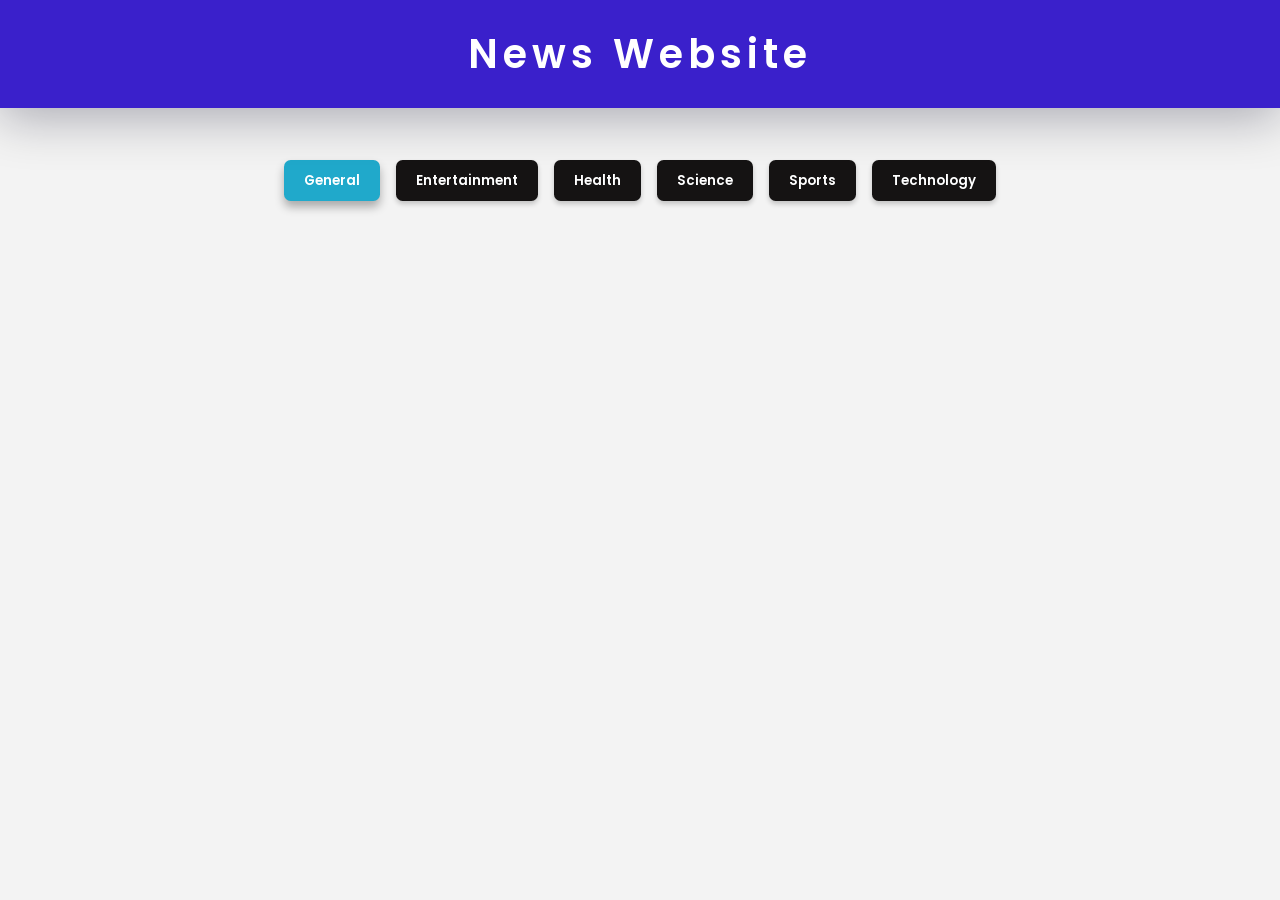
<file: Task-1/News-Website/index.html>
<!DOCTYPE html>
<html lang="en">
  <head>
    <meta name="viewport" content="width=device-width, initial-scale=1.0" />
    <title>News App</title>
    <!-- Google Fonts -->
    <link
      href="https://fonts.googleapis.com/css2?family=Poppins:wght@400;600&display=swap"
      rel="stylesheet"
    />
    <!-- Stylesheet -->
    <link rel="stylesheet" href="style.css" />
  </head>
  <body>
    <div class="heading-container">
      <h4>News Website</h4>
    </div>
    <div class="options-container"></div>
    <div class="container"></div>
    <!-- API Key -->
    <script src="api-key.js"></script>
    <!-- Script -->
    <script src="script.js"></script>
  </body>
</html>
</file>
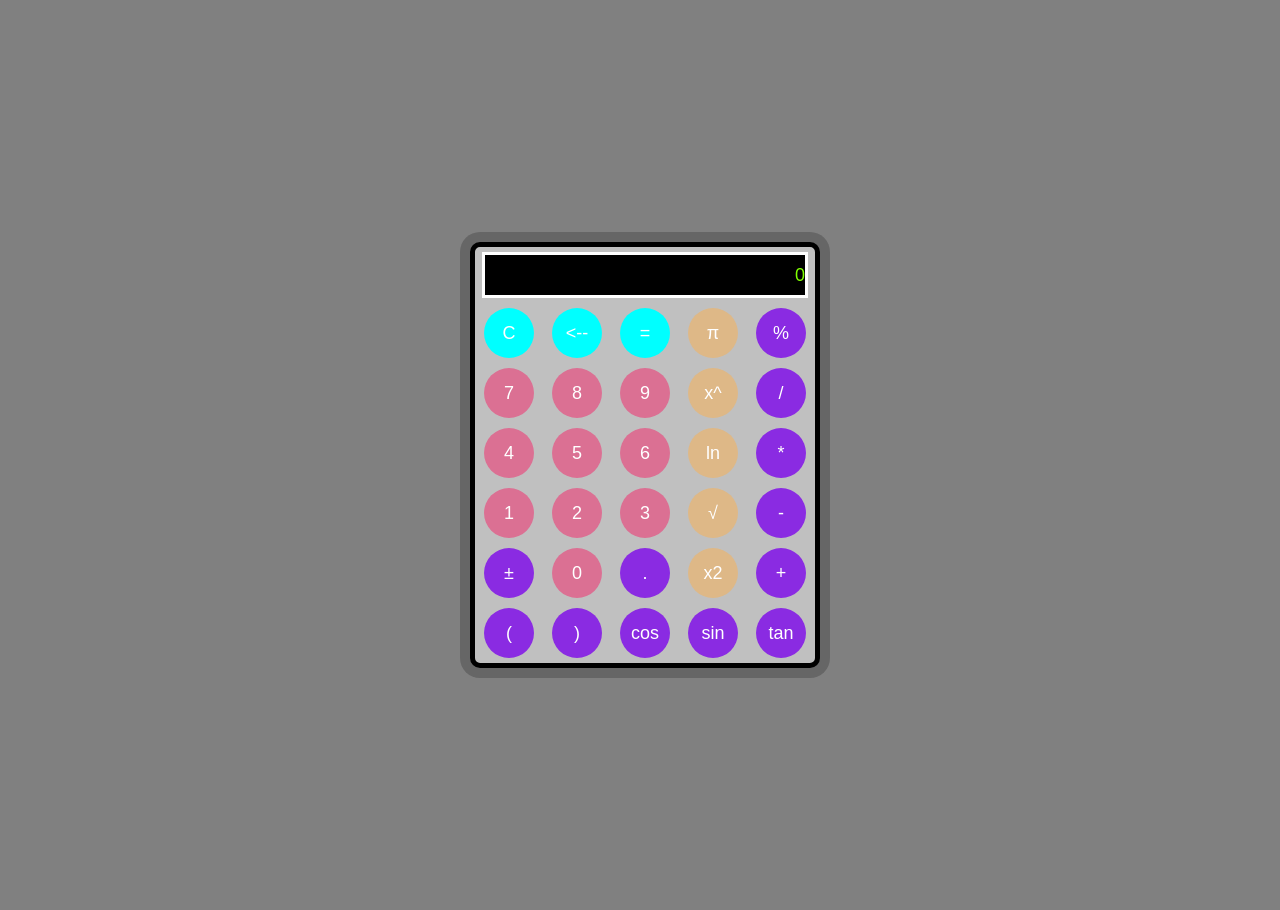
<file: Task-2/Scientific-Calculator/index.html>
<!DOCTYPE html>
<html lang="en">

<head>
    <meta charset="UTF-8">
    <meta http-equiv="X-UA-Compatible" content="IE=edge">
    <meta name="viewport" content="width=device-width, initial-scale=1.0">
    <link rel="stylesheet" href="style.css">
    <script src="script.js"></script>
    <title>Scientific Calculator</title>
</head>

<body>
    <form name="sci-calc">
        <table class="calculator" cellspacing="0" cellpadding="1">
            <tr>
                <td colspan="5"><input id="display" name="display" value="0" size="28" maxlength="25"></td>
            </tr>
            <tr>
                <td><input type="button" class="btnTop" name="btnTop" value="C" onclick="this.form.display.value=  0 ">
                </td>
                <td><input type="button" class="btnTop" name="btnTop" value="<--"
                        onclick="deleteChar(this.form.display)"></td>
                <td><input type="button" class="btnTop" name="btnTop" value="="
                        onclick="if(checkNum(this.form.display.value)) { compute(this.form) }"></td>
                <td><input type="button" class="btnOpps" name="btnOpps" value="&#960;"
                        onclick="addChar(this.form.display,'3.14159265359')"></td>
                <td><input type="button" class="btnMath" name="btnMath" value="%" onclick=" percent(this.form.display)">
                </td>
            </tr>
            <tr>
                <td><input type="button" class="btnNum" name="btnNum" value="7"
                        onclick="addChar(this.form.display, '7')"></td>
                <td><input type="button" class="btnNum" name="btnNum" value="8"
                        onclick="addChar(this.form.display, '8')"></td>
                <td><input type="button" class="btnNum" name="btnNum" value="9"
                        onclick="addChar(this.form.display, '9')"></td>
                <td><input type="button" class="btnOpps" name="btnOpps" value="x&#94;"
                        onclick="if(checkNum(this.form.display.value)) { exp(this.form) }"></td>
                <td><input type="button" class="btnMath" name="btnMath" value="/"
                        onclick="addChar(this.form.display, '/')"></td>
            <tr>
                <td><input type="button" class="btnNum" name="btnNum" value="4"
                        onclick="addChar(this.form.display, '4')"></td>
                <td><input type="button" class="btnNum" name="btnNum" value="5"
                        onclick="addChar(this.form.display, '5')"></td>
                <td><input type="button" class="btnNum" name="btnNum" value="6"
                        onclick="addChar(this.form.display, '6')"></td>
                <td><input type="button" class="btnOpps" name="btnOpps" value="ln"
                        onclick="if(checkNum(this.form.display.value)) { ln(this.form) }"></td>
                <td><input type="button" class="btnMath" name="btnMath" value="*"
                        onclick="addChar(this.form.display, '*')"></td>
            </tr>
            <tr>
                <td><input type="button" class="btnNum" name="btnNum" value="1"
                        onclick="addChar(this.form.display, '1')"></td>
                <td><input type="button" class="btnNum" name="btnNum" value="2"
                        onclick="addChar(this.form.display, '2')"></td>
                <td><input type="button" class="btnNum" name="btnNum" value="3"
                        onclick="addChar(this.form.display, '3')"></td>
                <td><input type="button" class="btnOpps" name="btnOpps" value="&radic;"
                        onclick="if(checkNum(this.form.display.value)) { sqrt(this.form) }"></td>
                <td><input type="button" class="btnMath" name="btnMath" value="-"
                        onclick="addChar(this.form.display, '-')"></td>
            </tr>
            <tr>
                <td><input type="button" class="btnMath" name="btnMath" value="&#177"
                        onclick="changeSign(this.form.display)"></td>
                <td><input type="button" class="btnNum" name="btnNum" value="0"
                        onclick="addChar(this.form.display, '0')"></td>
                <td><input type="button" class="btnMath" name="btnMath" value="&#46;"
                        onclick="addChar(this.form.display, '&#46;')"></td>
                <td><input type="button" class="btnOpps" name="btnOpps" value="x&#50;"
                        onclick="if(checkNum(this.form.display.value)) { square(this.form) }"></td>
                <td><input type="button" class="btnMath" name="btnMath" value="+"
                        onclick="addChar(this.form.display, '+')"></td>
            </tr>
            <tr>
                <td><input type="button" class="btnMath" name="btnMath" value="("
                        onclick="addChar(this.form.display, '(')"></td>
                <td><input type="button" class="btnMath" name="btnMath" value=")"
                        onclick="addChar(this.form.display,')')"></td>
                <td><input type="button" class="btnMath" name="btnMath" value="cos"
                        onclick="if(checkNum(this.form.display.value)) { cos(this.form) }"></td>
                <td><input type="button" class="btnMath" name="btnMath" value="sin"
                        onclick="if(checkNum(this.form.display.value)) { sin(this.form) }"></td>
                <td><input type="button" class="btnMath" name="btnMath" value="tan"
                        onclick="if(checkNum(this.form.display.value)) { tan(this.form) }"></td>
            </tr>
            </tabel>
    </form>
</body>

</html>
</file>
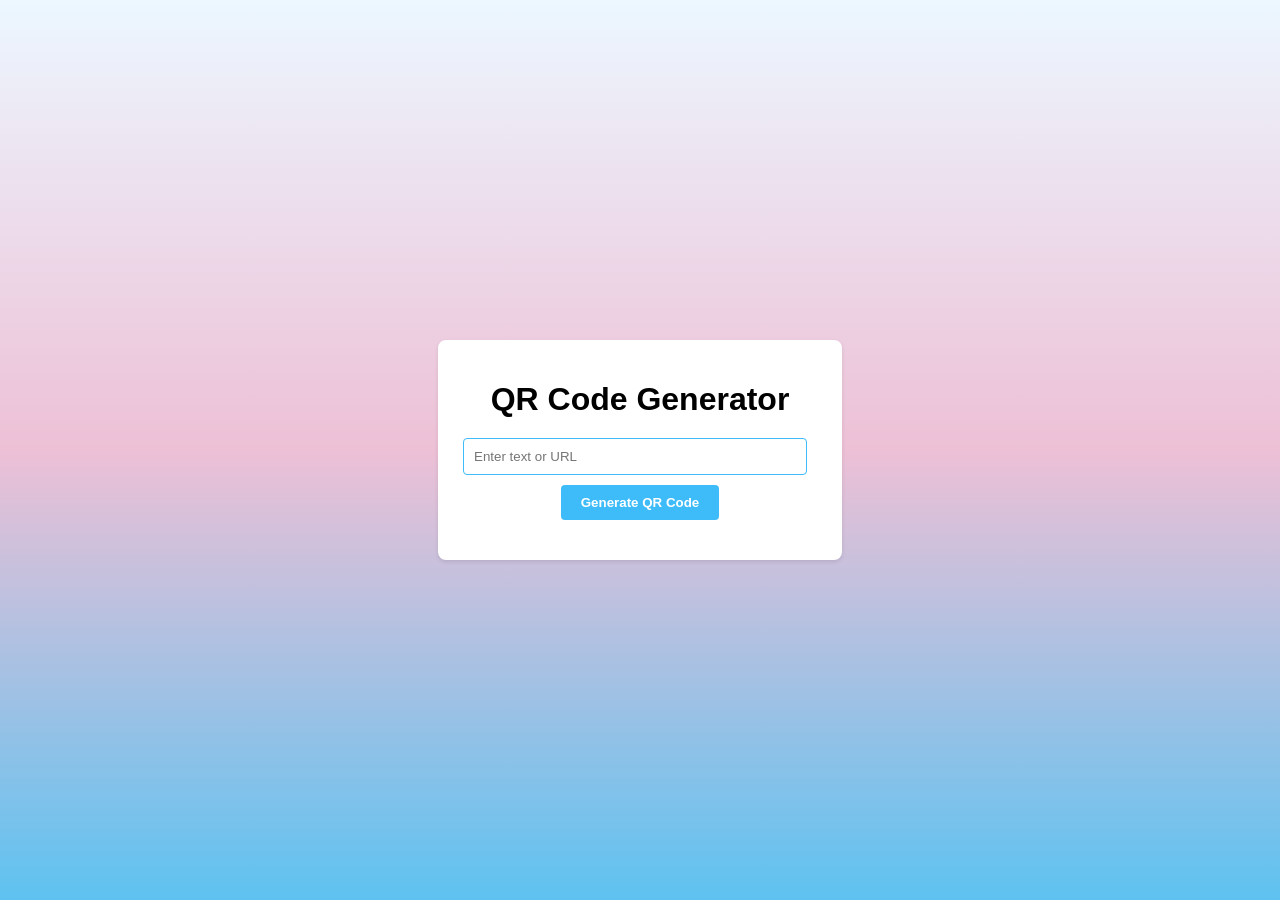
<file: Task-3/OR-Generator/index.html>
<!DOCTYPE html>
<html lang="en">
<head>
    <meta charset="UTF-8">
    <meta name="viewport" content="width=device-width, initial-scale=1.0">
    <title>QR Code Generator</title>
    <link rel="stylesheet" href="index.css">
</head>
<body>
    <div class="container">
        <h1>QR Code Generator</h1>
        <input type="text" id="textInput" placeholder="Enter text or URL">
        <button id="generateButton">Generate QR Code</button>
        <a href="#" download="qrcode.png" id="downloadButton" class="hidden">Download QR Code</a>
        <div id="qrCodeContainer"></div>

    </div>
    <script src="index.js"></script>
</body>
</html>
</file>
<file: Task-1/News-Website/style.css>
* {
  padding: 0;
  margin: 0;
  box-sizing: border-box;
  font-family: "Poppins", sans-serif;
}

body {
  background-color: #f3f3f3;
  background-image: url('https://cdn.pixabay.com/photo/2018/03/08/18/29/flowers-3205018_960_720.png');
  background-repeat: repeat;
  background-attachment: fixed;
}

img {
  width: 100%;
  height: 30vh;
  object-fit: cover;
}

.heading-container {
  background-color: #3a20cb;
  color: #ffffff;
  font-size: 2.5em;
  padding: 0.6em 0;
  position: fixed;
  top: 0;
  width: 100%;
  text-align: center;
  box-shadow: 0 10px 50px 0 rgba(2, 0, 31, 0.3);
  z-index: 1;
}

.heading-container h4 {
  font-weight: 600;
  font-size: 40px;
  letter-spacing: 5px;
}

.options-container {
  margin: 10em 0 2em 0;
  display: flex;
  flex-wrap: wrap;
  justify-content: center;
  gap: 1em;
  text-align: center;
}

.option {
  background-color: #151313;
  border: none;
  cursor: pointer;
  padding: 0.8em 1.5em;
  border-radius: 0.5em;
  border: none;
  text-transform: capitalize;
  color: #ffffff;
  font-weight: 600;
  transition: background-color 0.3s ease, box-shadow 0.3s ease;
  /* Add box-shadow to create lifting effect on hover */
  box-shadow: 0 3px 5px rgba(0, 0, 0, 0.2);
}

/* Apply hover effect */
.option:hover {
  background-color: #20cb5f;
  /* Add a deeper box-shadow on hover */
  box-shadow: 0 6px 10px rgba(0, 0, 0, 0.3);
}

.active {
  background-color: #20a9cb;
  /* Add a deeper box-shadow when the button is active */
  box-shadow: 0 6px 10px rgba(0, 0, 0, 0.3);
}

.container {
  width: 90%;
  margin: 0 auto;
  display: grid;
  grid-template-columns: repeat(2, 1fr);
  grid-column-gap: 1em;
}

.news-card {
  display: grid;
  position: relative;
  grid-template-rows: auto 1fr;
  box-shadow: 0 0 15px rgba(85, 85, 85, 0.2);
  margin: 1em 0;
  border-radius: 15px;
}

.news-card img {
  border-radius: 15px 15px 0 0;
}

.news-content {
  display: flex;
  flex-direction: column;
  justify-content: space-between;
  padding: 1em;
  font-size: 15px;
}

.news-title {
  font-weight: 600;
  color: #0b0028;
}

.news-description {
  color: #6f6f6f;
  text-align: justify;
  margin: 0.8em 0 1em 0;
}
</file>
<file: Task-2/Scientific-Calculator/style.css>
* {
  padding: 0;
  margin: 5px;
  text-align: center;
}

body {
  background-color: gray;
  display: flex;
  justify-content: center;
  align-items: center;
  height: 100vh;
  margin: 0;
}

.calculator {
  position: absolute;
  top: 50%;
  left: 50%;
  transform: translate(-50%, -50%);
  width: 350px;
  height: 320px;
  background-color: #c0c0c0;
  box-shadow: 0px 0px 0px 10px #666;
  border: 5px solid black;
  border-radius: 10px;
}

#display {
  width: 320px;
  height: 40px;
  text-align: right;
  background-color: black;
  border: 3px solid white;
  font-size: 18px;
  left: 2px;
  top: 2px;
  color: #7fff00;
}

/* Button styles */

input[type="button"] {
  color: white;
  font-size: 18px;
  width: 50px;
  height: 50px;
  border: none;
  cursor: pointer;
  border-radius: 50%;
  transition: background-color 0.2s, transform 0.1s;
}

input[type="button"]:hover {
  background-color: #555;
  transform: scale(1.1);
}

.btnTop {
  background-color: aqua;
}

.btnNum {
  background-color: palevioletred;
}

.btnMath {
  background-color: blueviolet;
}

.btnOpps {
  background-color: burlywood;
}
</file>
<file: Task-3/OR-Generator/index.css>
body {
    font-family: Arial, sans-serif;
    margin: 0;
    padding: 0;
    display: flex;
    justify-content: center;
    align-items: center;
    min-height: 100vh;
    background-image: url('path-to-your-background-image.jpg');
    background-size: cover;
    background-repeat: no-repeat;
    /* background-color: #ecf7ff; */
    /* background-color: #f3f2fe; */
    /* background-color: #E8F1FC; */
    background-image: linear-gradient(180deg, #ecf7ff , #edc0d6, #5ec2f0);
}

.container {
    background-color: #ffffff;
    padding: 20px;
    border-radius: 8px;
    box-shadow: 0 2px 4px rgba(0, 0, 0, 0.1);
    text-align: center;
   
}

h1 {
    margin-bottom: 20px;
}

input {
    width: 100%;
    padding: 10px;
    margin-bottom: 10px;
    border: 1px solid #ccc;
    border-radius: 4px;
    justify-self: center;
}

input[type="text"] {
    width: calc(100% - 20px);
    padding: 10px;
    margin-bottom: 10px;
    margin-right: 10px;
    border: 1px solid #3dbcf9;
    border-radius: 4px;
    box-sizing: border-box;

}

button {
    padding: 10px 20px;
    background-color: #3dbcf9;
    color: #ffffff;
    border: none;
    border-radius: 4px;
    cursor: pointer;
    font-weight: bold;
}

#qrCodeContainer {
    margin-top: 20px;
}

.hidden {
    display: none;
}

#downloadButton {
    margin-top: 20px;
    margin-left: 15px;
    padding: 10px 20px;
    background-color: #ff9b05;
    color: #fff;
    border: none;
    border-radius: 4px;
    cursor: pointer;
    text-decoration: none;
    font-weight: bold;
    font-size: 14px;
}





/* 
body {
    font-family: Arial, sans-serif;
    margin: 0;
    padding: 0;
    display: flex;
    justify-content: center;
    align-items: center;
    min-height: 100vh;
    background-color: #121212;
    color: #ffffff;
}

.container {
    background-color: #1e1e1e;
    padding: 20px;
    border-radius: 8px;
    box-shadow: 0 2px 4px rgba(0, 0, 0, 0.1);
    text-align: center;
}

h1 {
    margin-bottom: 20px;
}

input{
    background-color: #007bff;
    color: #ffffff;
    border: none;
    border-radius: 4px;
    cursor: pointer;
    font-weight: bold;
}


input[type="text"] {
    width: calc(100% - 20px);
    padding: 10px;
    margin-bottom: 10px;
    margin-right: 10px;
    border: 1px solid #444;
    border-radius: 4px;
    box-sizing: border-box;
    background-color: #333;
    color: #fff;
}

button {
    padding: 10px 20px;
    background-color: #007bff;
    color: #ffffff;
    border: none;
    border-radius: 4px;
    cursor: pointer;
    font-weight: bold;
}

#qrCodeContainer {
    margin-top: 20px;
}

.hidden {
    display: none;
}

#downloadButton {
    margin-top: 20px;
    margin-left: 15px;
    padding: 10px 20px;
    background-color: #007bff;
    color: #fff;
    border: none;
    border-radius: 4px;
    cursor: pointer;
    text-decoration: none;
    font-weight: bold;
    font-size: 14px;
} */
</file>
